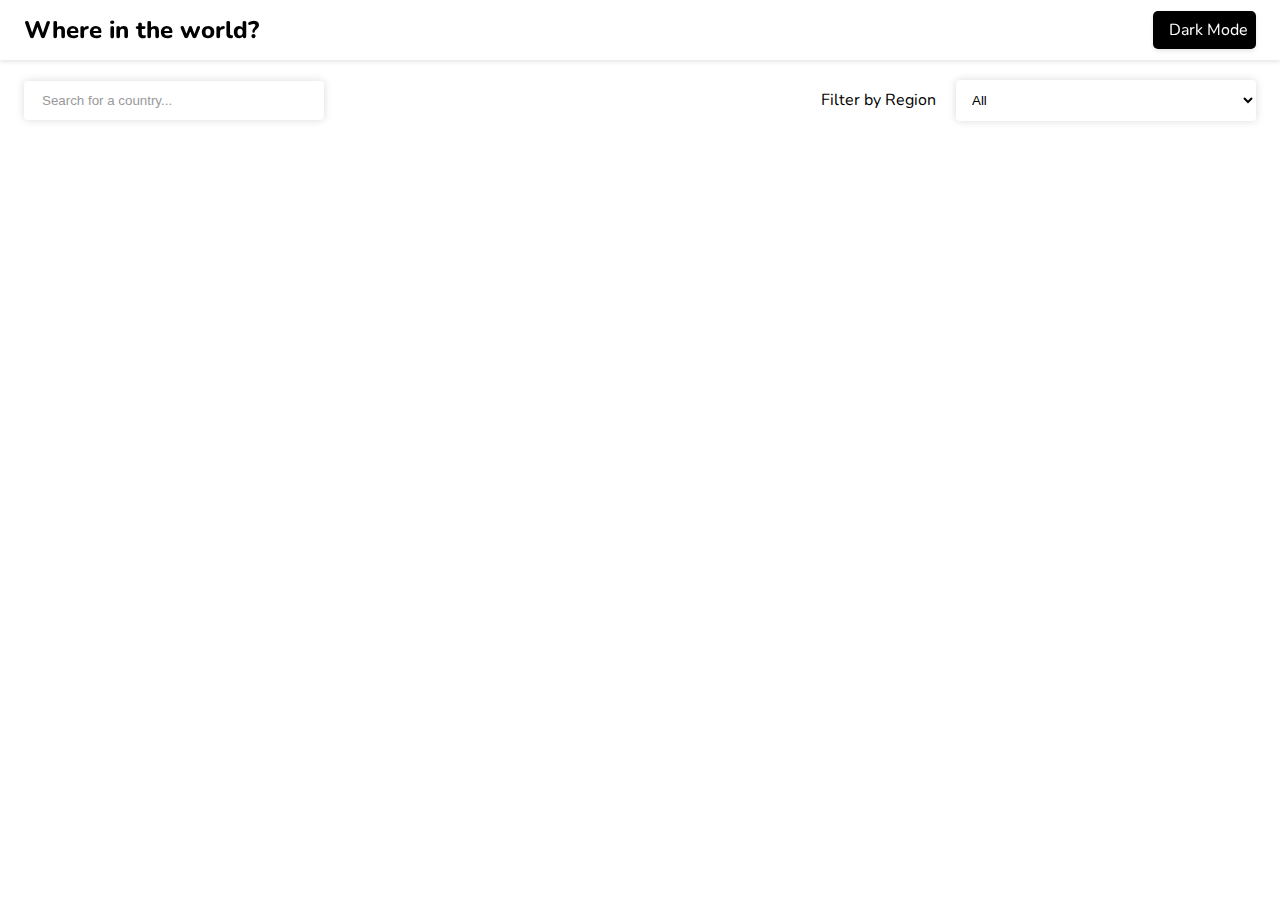
<file: index.html>
<!DOCTYPE html>
<html lang="en">
  <head>
    <meta charset="UTF-8" />
    <meta http-equiv="X-UA-Compatible" content="IE=edge" />
    <meta name="viewport" content="width=device-width, initial-scale=1.0" />
    <title>Countries Api</title>

    <!-- font awesome -->
    <link
      rel="stylesheet"
      href="https://cdnjs.cloudflare.com/ajax/libs/font-awesome/6.3.0/css/all.min.css"
      integrity="sha512-SzlrxWUlpfuzQ+pcUCosxcglQRNAq/DZjVsC0lE40xsADsfeQoEypE+enwcOiGjk/bSuGGKHEyjSoQ1zVisanQ=="
      crossorigin="anonymous"
      referrerpolicy="no-referrer"
    />

    <!-- Google fonts -->
    <link
      href="https://fonts.googleapis.com/css?family=Nunito:300,regular,500,600,700,800"
      rel="stylesheet"
    />
    <!-- style for index page -->
    <link rel="stylesheet" href="style.css" />
    <!-- js for index page -->
    <script src="script.js" defer type="module"></script>
  </head>
  <body>
    <!-- Top header section -->
    <header class="header-container">
    
        <a href="/"> <h2 class="title">Where in the world?</h2></a>
       
        <button class="theme-changer"><i class="fa-regular fa-moon"></i>&nbsp;&nbsp;Dark Mode</button>
   
    </header>
    <main>
      <!-- search-filter-container section -->
      <div class="search-filter-container">
        <div class="search-container">
          <i class="fa-solid fa-magnifying-glass"></i>
          <input type="text" placeholder="Search for a country..." id="search-input">
        </div>
    <div>
        <label for="filter-region">Filter by Region &nbsp; &nbsp;</label>
        <select class="filter-by-region" id="filter-region" >
          <option value="all" selected>All</option>
          <option value="Africa">Africa</option>
          <option value="America">America</option>
          <option value="Asia">Asia</option>
          <option value="Europe">Europe</option>
          <option value="Oceania">Oceania</option>
        </select>
    </div>
      </div>

      <!-- country content -->
      <div class="countries-container"></div>
    </main>
  </body>
</html>
</file>
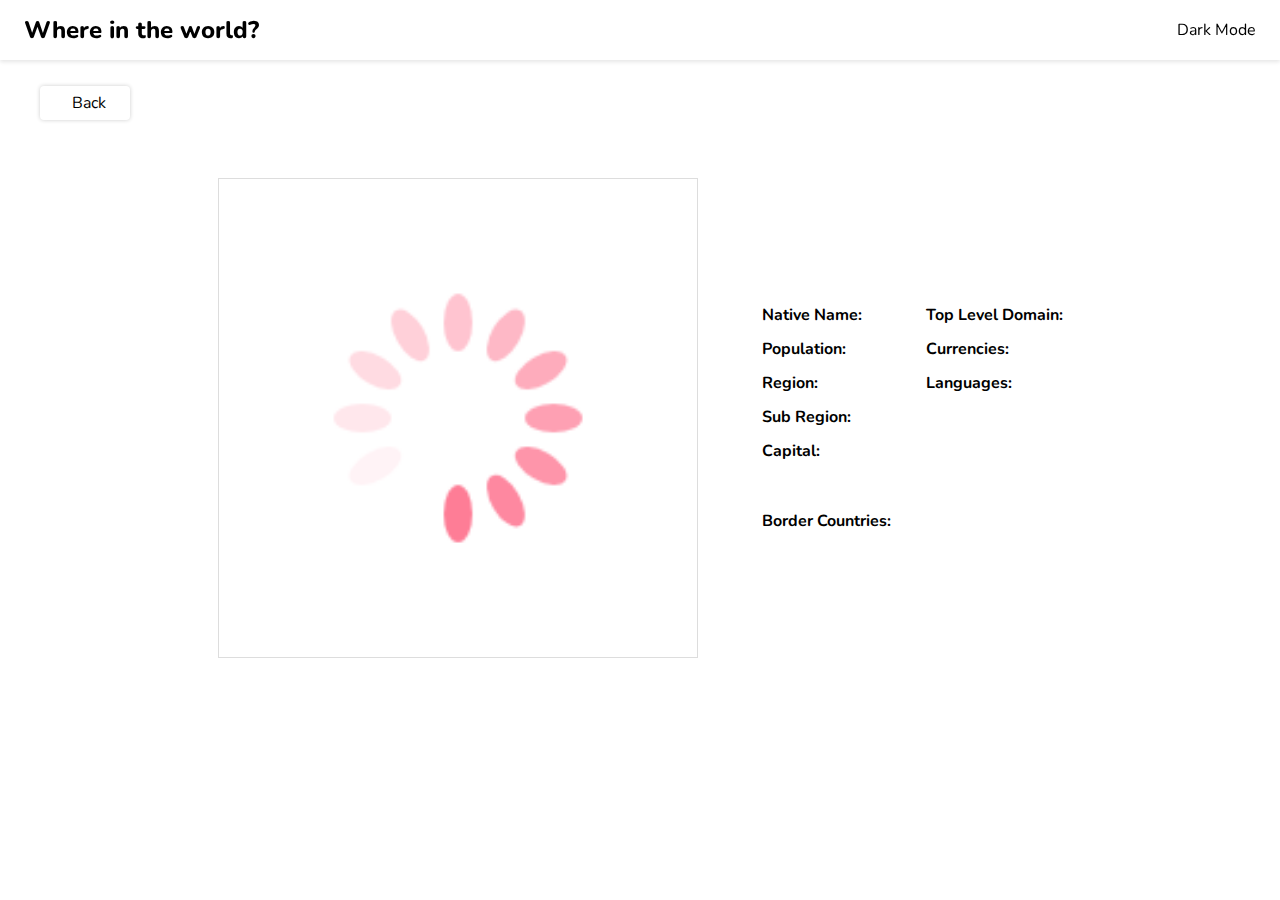
<file: country.html>
<!DOCTYPE html>
<html lang="en">
  <head>
    <meta charset="UTF-8" />
    <meta http-equiv="X-UA-Compatible" content="IE=edge" />
    <meta name="viewport" content="width=device-width, initial-scale=1.0" />
    <title>Country</title>
    <link
      rel="stylesheet"
      href="https://cdnjs.cloudflare.com/ajax/libs/font-awesome/6.3.0/css/all.min.css"
      integrity="sha512-SzlrxWUlpfuzQ+pcUCosxcglQRNAq/DZjVsC0lE40xsADsfeQoEypE+enwcOiGjk/bSuGGKHEyjSoQ1zVisanQ=="
      crossorigin="anonymous"
      referrerpolicy="no-referrer"
    />
    <link
      href="https://fonts.googleapis.com/css?family=Nunito:300,regular,500,600,700,800"
      rel="stylesheet"
    />
    <link rel="stylesheet" href="style.css" />
    <link rel="stylesheet" href="country.css" />
    <script src="country.js" defer></script>
  </head>
  <body>
    <header class="header-container">
      <div class="header-content">
        <h2 class="title"><a href="/">Where in the world?</a></h2>
        <p><i class="fa-regular fa-moon"></i>&nbsp;&nbsp;Dark Mode</p>
      </div>
    </header>
    <main>
      <div class="country-details-container">
        <span class="back-button" onclick="history.back()">
          <i class="fa-solid fa-arrow-left"></i>&nbsp; Back
        </span>
        <div class="country-details">
          <img src="./Spinner-1s-200px.gif" alt=""  class="country-details-image"/>
          <div class="details-text-container">
            <h1 class="country-details-h1"></h1>
            <div class="details-text">
              <p><b>Native Name: </b><span class="native-name"></span></p>
              <p><b>Population: </b><span class="population"></span></p>
              <p><b>Region: </b><span class="region"></span></p>
              <p><b>Sub Region: </b><span class="sub-region"></span></p>
              <p><b>Capital: </b><span class="capital"></span></p>
              <p>
                <b>Top Level Domain: </b><span class="top-level-domain"></span>
              </p>
              <p><b>Currencies: </b><span class="currencies"></span></p>
              <p><b>Languages: </b><span class="languages"></span></p>
            </div>
            <div class="border-countries"><b>Border Countries: </b>&nbsp;</div>
          </div>
        </div>
      </div>
    </main>
  </body>
</html>
</file>
<file: country.css>
.country-details-container {
    max-width: 1200px;
    margin-inline: auto;
    margin-top: 32px;
}

.back-button {
    padding: 6px 24px;
    box-shadow: 0 0 4px 0px rgba(0, 0, 0, 0.2);
    border-radius: 4px;
    cursor: pointer;
}

.country-details {
    display: flex;
    align-items: center;
    justify-content: center;
    gap: 64px;
    margin-top: 64px;
}

.country-details-image {
    width: 40%;
    border: 1px solid #ddd;
}

.details-text {
    display: flex;
    flex-direction: column;
    row-gap: 12px;
    column-gap: 64px;
    max-height: 180px;
    flex-wrap: wrap;
}

.details-text p {
    margin: 0;
}

.border-countries {
    margin-top: 48px;
    display: flex;
    align-items: flex-start;
    flex-wrap: wrap;
    gap: 8px;
}

.border-countries a {
    padding: 4px 16px;
    box-shadow: 0 0 4px 0px rgba(0, 0, 0, 0.2);
    border-radius: 4px;
    font-size: 14px;
}

@media(max-width: 940px) {
    .country-details {
        flex-direction: column;
        align-items: center;
        margin-top: 32px;
        gap: 16px;
    }

    .details-text {
        max-height: unset;
    }

    .country-details img {
        width: 100%;
        max-width: 400px;
    }

}
</file>
<file: style.css>
/* Css reset */
* {
    box-sizing: border-box;
    margin: 0;
    padding: 0;
}
button, input[type="submit"], input[type="reset"] {
	background: none;
	color: inherit;
	border: none;
	padding: 0;
	font: inherit;
	cursor: pointer;
	outline: inherit;
}

body {
    --background-color: white;
    --text-color: black;
    --elements-color: white;
    margin: 0;
    font-family: Nunito, sans-serif;
    background-color: var(--background-color);
    color: var(--text-color);
}

body.dark {
    --background-color: hsl(207, 26%, 17%); 
    --text-color: white;
    --elements-color: hsl(209, 23%, 22%);
}

main {
 padding-inline: 24px;
}

a {
    text-decoration-line: none;
    color: inherit;
}


/* Header style */
.header-container {
    box-shadow: 0 2px 4px 0px rgba(0, 0, 0, 0.1);
    padding-inline: 24px;
    background-color: transparent;
    height: 60px;
    position: sticky;
    top: 0;
   
    backdrop-filter: blur(10px);
    display: flex;
    align-items: center;
    justify-content: space-between;
}

.header-content {
    display: flex;
    align-items: center;
    justify-content: space-between;
    width: 100%;
    
   
}

.title {
    font-weight: 800;

}
.title:hover{
    color: blue;
}

.theme-changer {
    padding: 8px;
    border-radius: 5px;
    background-color: var(--text-color);
color:var(--background-color) ;
transition: all ;
transition-duration: 500ms;
box-shadow:  0 2px 4px 0px rgba(0, 0, 0, 0.1);
}

.theme-changer:hover{
    background-color: var(--elements-color);
    color: var(--text-color);
}


/* main content styles */

.search-filter-container {
   
   
  
    margin-block: 20px;
    display: flex;
    align-items: center;
    justify-content: space-between;
    gap: 24px;
}

.search-container {
    box-shadow: 0 0 8px 0px rgba(0, 0, 0, 0.15);
    width: 300px;
    padding: 12px;
    border-radius: 4px;
    display: flex;
    align-items: center;
    color: #999;
    overflow: hidden;
    background-color: var(--elements-color);
    color: var(--text-color);
    gap: 6px;
   
}

.search-container input {
    border: none;
    outline: none;
   
  
    background-color: inherit;
    color: inherit;
}

.search-container input::placeholder {
    color: #999;
}

.filter-by-region {
    width: 300px;
    padding: 12px;
    border: none;
    outline: none;
    box-shadow: 0 0 8px 0px rgba(0, 0, 0, 0.15);
    border-radius: 4px;
    background-color: var(--elements-color);
    color: var(--text-color);
}





/* countries api container */
.countries-container {
    max-width: 1200px;
   
    display: flex;
    gap: 30px;
    flex-wrap: wrap;
    margin-inline: auto;
    justify-content: space-between;
}

.country-card {
    display: inline-block;
    width: 250px;
    border-radius: 8px;
    overflow: hidden;
    padding-bottom: 24px;
    box-shadow: 0 0 8px 0px rgba(0, 0, 0, 0.2);
    transition: all 0.3s ease-in-out;
    background-color: var(--elements-color);
}

.country-card:hover {
    transform: scale(1.03);
    box-shadow: 0 0 16px 0px rgba(0, 0, 0, 0.2);
}

.card-title {
    font-size: 24px;
    margin-block: 16px;
}

.card-text {
    padding-inline: 16px;
}

.card-text p {
    margin-block: 8px;
}

.country-card img {
    width: 100%;
    height: 200px;
    object-fit: cover;
    transition: all 0.3s ease-in-out;
}



.country-card:hover img{
    transform: scale(1.1);
}


@media(max-width: 768px) {
    .countries-container {
        justify-content: center;
    }

    .title {
        font-size: 16px;
    }

    .header-content p {
        font-size: 12px;
    }

    .search-filter-container {
        flex-direction: column;
    }
    
}
</file>
